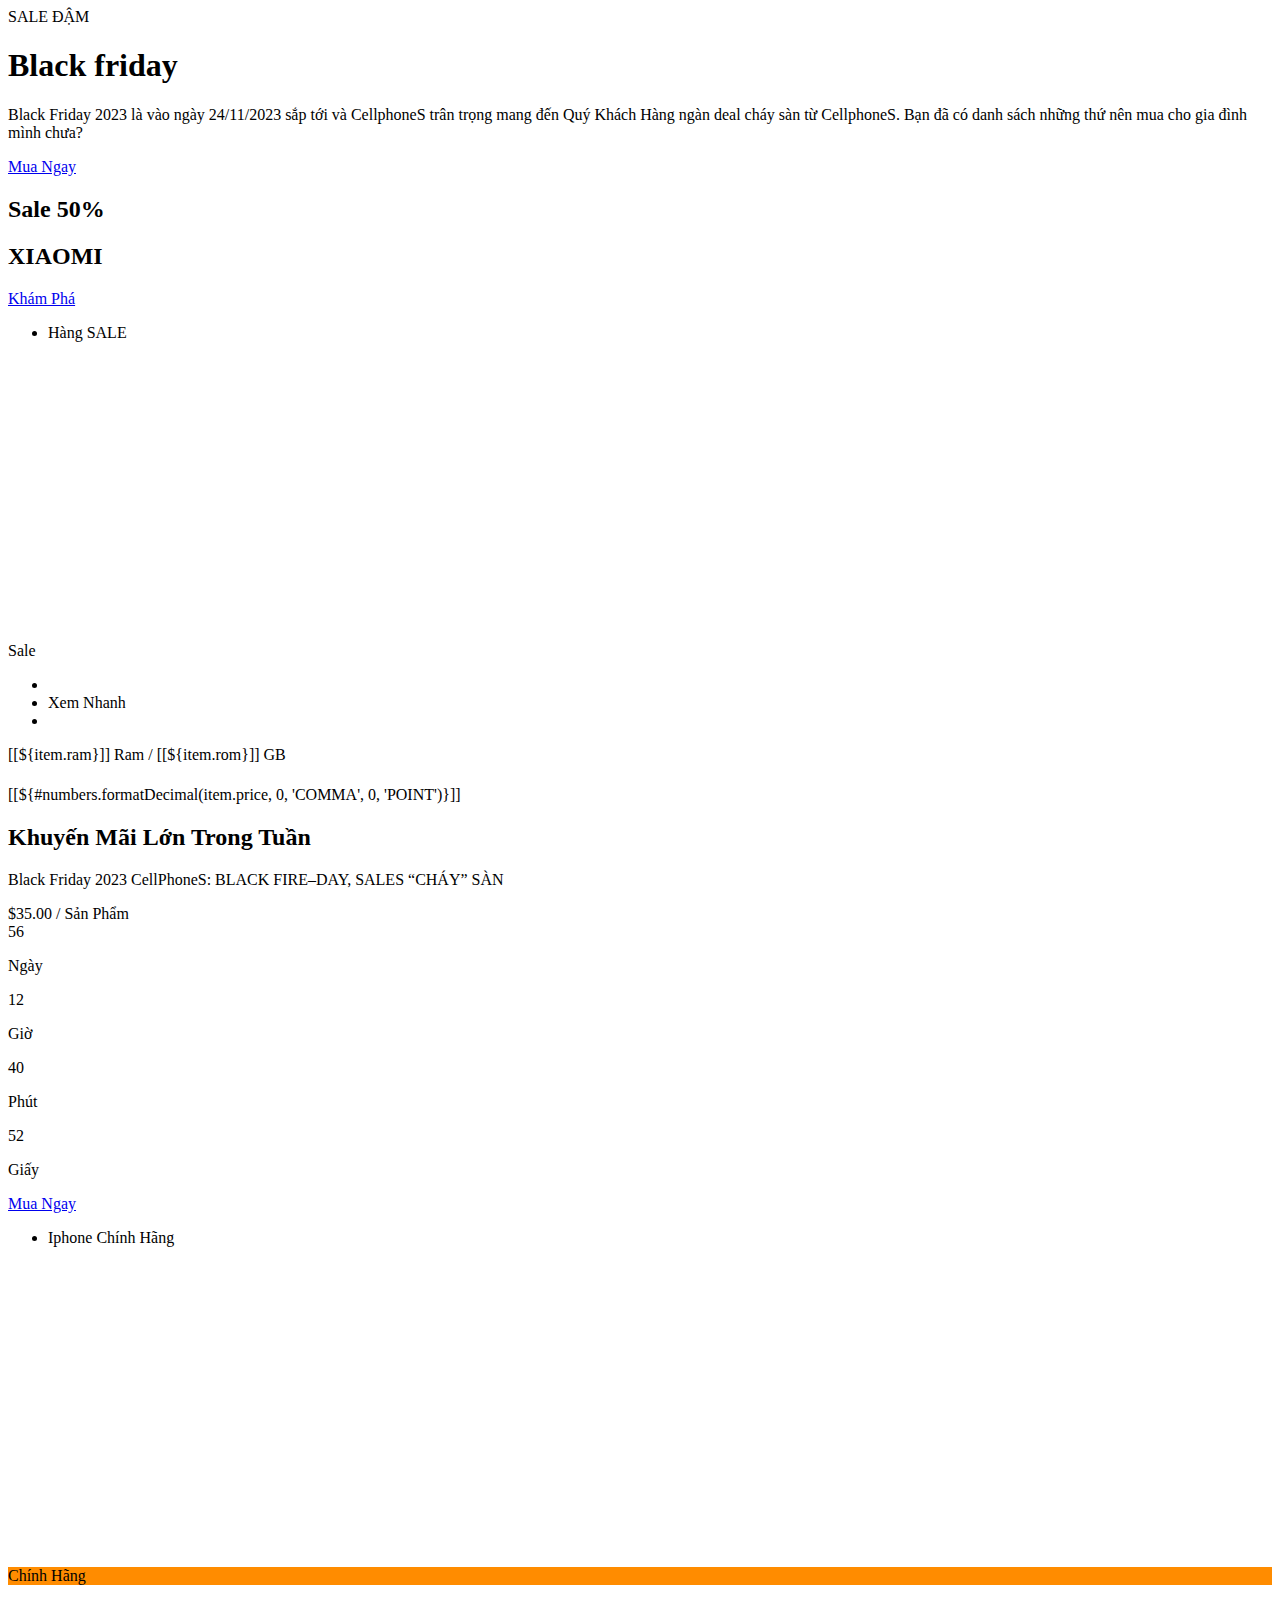
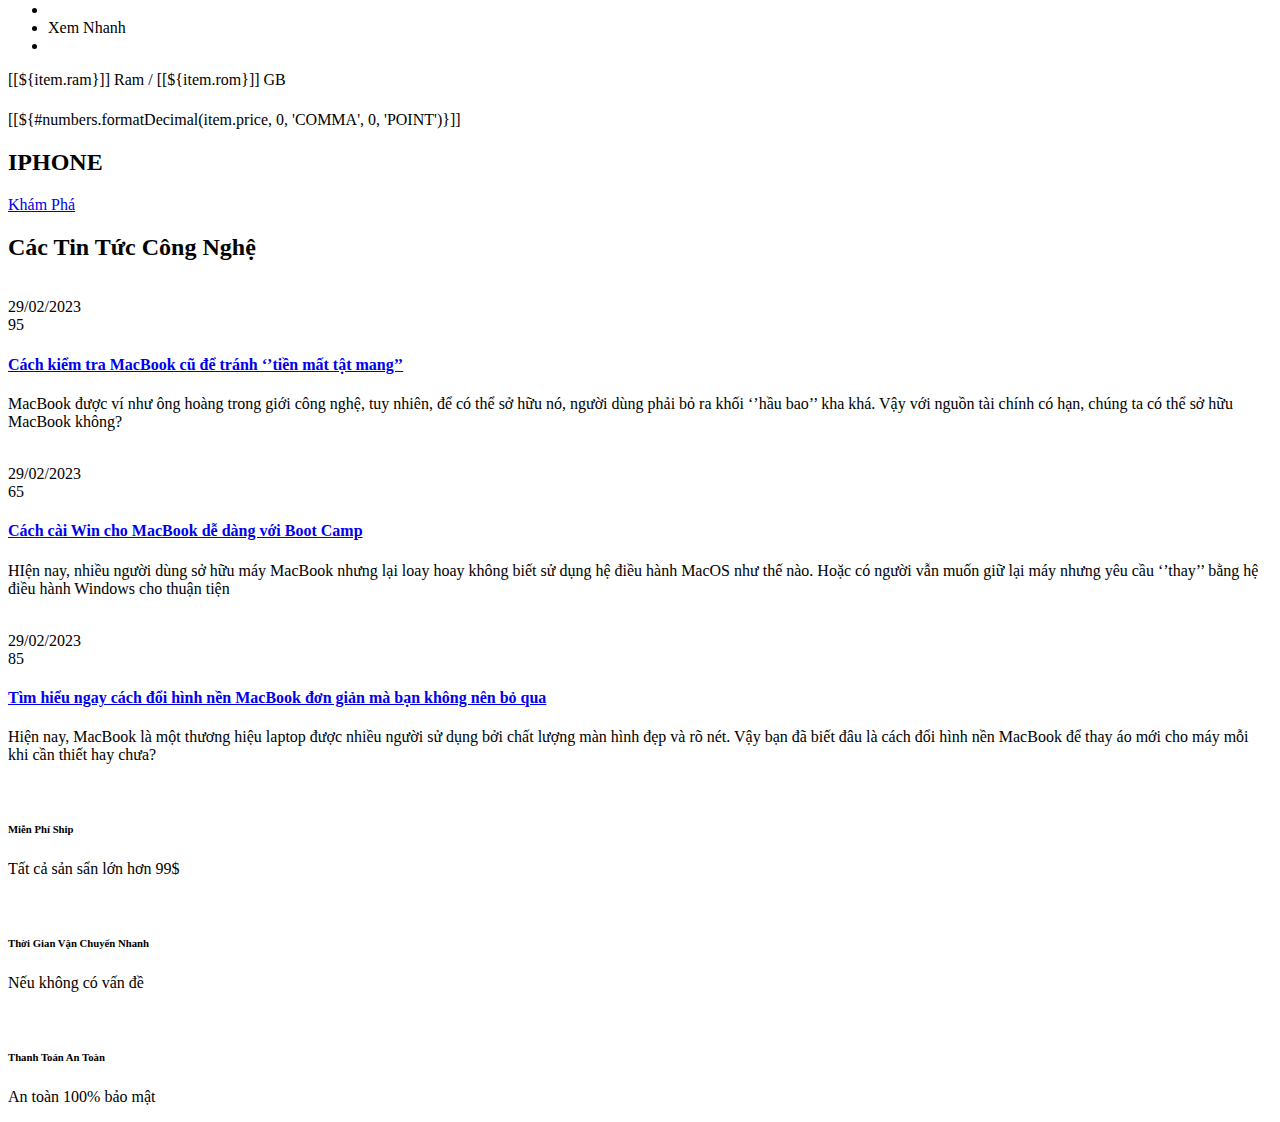
<file: src/main/resources/templates/pages/index.html>
<!DOCTYPE html>
<html xmlns:th="http://www.thymeleaf.org" th:replace="~{/layout/layout::dynamic(~{::title},~{::body})}">
<head>
<meta charset="UTF-8">
<title>Trang Chủ</title>
</head>
<body>
		 <!-- Hero Section Begin -->
    <section class="hero-section" style="margin-bottom: 20px">
        <div class="hero-items owl-carousel">
            <div class="single-hero-items set-bg" data-setbg="/assets/img/hero-1.jpg">
                <div class="container">
                    <div class="row">
                        <div class="col-lg-5">
                            <span>SALE ĐẬM</span>
                            <h1>Black friday</h1>
                            <p>Black Friday 2023 là vào ngày 24/11/2023 sắp tới và CellphoneS trân trọng mang đến Quý Khách Hàng ngàn deal cháy sàn từ CellphoneS. Bạn đã có danh sách những thứ nên mua cho gia đình mình chưa?</p>
                            <a href="#" class="primary-btn">Mua Ngay</a>
                        </div>
                    </div>
                    <div class="off-card">
                        <h2>Sale <span>50%</span></h2>
                    </div>
                </div>
            </div>

            <div class="single-hero-items set-bg" data-setbg="/assets/img/banner4.jpg">
                
            </div>
        </div>
    </section>
    <!-- Hero Section End -->

    <!-- Women Banner Section Begin -->
    <section class="women-banner spad">
        <div class="container-fluid">
            <div class="row">
                <div class="col-lg-3">
                    <div class="product-large set-bg" data-setbg="/assets/img/products/women-large.jpg">
                        <h2>XIAOMI</h2>
                        <a href="#">Khám Phá</a>
                    </div>
                </div>
                <div class="col-lg-8 offset-lg-1">
                    <div class="filter-control">
                        <ul>
                            <li class="active">Hàng SALE</li>

                        </ul>
                    </div>
                    <div class="product-slider owl-carousel">
                        <div class="product-item" th:each="item : ${listTop10}">
                            <div class="pi-pic" >
                                <img th:src="@{/assets/img/products/__${item.imgproduct}__}" style="height: 280px" alt="">
                                <div class="sale">Sale</div>
                                <ul>
                                    <li class="w-icon active"><a th:attr="ng-click=@{|cart.add(${item.id})|}"><i class="icon_bag_alt"></i></a></li>
                                    <li class="quick-view"><a  th:href="@{/store/detail/__${item.id}__}">Xem Nhanh</a></li>
                                    <li class="w-icon"><a href="#"><i class="fa fa-random"></i></a></li>
                                </ul>
                            </div>
                            <div class="pi-text">
                                <div class="catagory-name">[[${item.ram}]] Ram / [[${item.rom}]] GB</div>
                                <a  th:href="@{/store/detail/__${item.id}__}">
                                    <h5 th:text="${item.title}"></h5>
                                </a>
                                <div class="product-price" style="width: 100%">
                                    [[${#numbers.formatDecimal(item.price, 0, 'COMMA', 0, 'POINT')}]]
                                    <span th:text="${#numbers.formatDecimal(item.discount, 0, 'COMMA', 0, 'POINT')}"></span>
                                </div>
                            </div>
                        </div>
                    </div>
                </div>
            </div>
        </div>
    </section>
    <!-- Women Banner Section End -->

    <!-- Deal Of The Week Section Begin-->
    <section class="deal-of-week set-bg spad" data-setbg="/assets/img/time-bg.jpg">
        <div class="container">
            <div class="col-lg-6 text-center">
                <div class="section-title">
                    <h2>Khuyến Mãi Lớn Trong Tuần</h2>
                    <p>Black Friday 2023 CellPhoneS: BLACK FIRE–DAY, SALES “CHÁY” SÀN </p>
                    <div class="product-price">
                        $35.00
                        <span>/ Sản Phẩm</span>
                    </div>
                </div>
                <div class="countdown-timer" id="countdown">
                    <div class="cd-item">
                        <span>56</span>
                        <p>Ngày</p>
                    </div>
                    <div class="cd-item">
                        <span>12</span>
                        <p>Giờ</p>
                    </div>
                    <div class="cd-item">
                        <span>40</span>
                        <p>Phút</p>
                    </div>
                    <div class="cd-item">
                        <span>52</span>
                        <p>Giấy</p>
                    </div>
                </div>
                <a href="#" class="primary-btn">Mua Ngay</a>
            </div>
        </div>
    </section>
    <!-- Deal Of The Week Section End -->

    <!-- Man Banner Section Begin -->
    <section class="man-banner spad">
        <div class="container-fluid">
            <div class="row">
                <div class="col-lg-8">
                    <div class="filter-control">
                        <ul>
                            <li class="active">Iphone Chính Hãng</li>

                        </ul>
                    </div>
                    <div class="product-slider owl-carousel">
                        <div class="product-item" th:each="item : ${listCategory}">
                            <div class="pi-pic">
                                <img th:src="@{/assets/img/products/__${item.imgproduct}__}" th:alt="${item.title}"  style="height: 300px">

                                <div class="sale" style="background-color: darkorange">Chính Hãng</div>
                                <ul>
                                    <li class="w-icon active"><a th:attr="ng-click=@{|cart.add(${item.id})|}"><i class="icon_bag_alt"></i></a></li>
                                    <li class="quick-view"><a  th:href="@{/store/detail/__${item.id}__}">Xem Nhanh</a></li>
                                    <li class="w-icon"><a href="#"><i class="fa fa-random"></i></a></li>
                                </ul>
                            </div>
                            <div class="pi-text">
                                <div class="catagory-name">[[${item.ram}]] Ram / [[${item.rom}]] GB</div>
                                <a  th:href="@{/store/detail/__${item.id}__}">
                                    <h5 th:text="${item.title}"></h5>
                                </a>
                                <div class="product-price" style="width: 100%">
                                    [[${#numbers.formatDecimal(item.price, 0, 'COMMA', 0, 'POINT')}]]
                                    <span th:text="${#numbers.formatDecimal(item.discount, 0, 'COMMA', 0, 'POINT')}"></span>
                                </div>
                            </div>
                        </div>



                    </div>
                </div>
                <div class="col-lg-3 offset-lg-1">
                    <div class="product-large set-bg m-large" data-setbg="/assets/img/select-product-2.jpg">
                        <h2>IPHONE</h2>
                        <a href="#">Khám Phá</a>
                    </div>
                </div>
            </div>
        </div>
    </section>
    <!-- Man Banner Section End -->



    <!-- Latest Blog Section Begin -->
    <section class="latest-blog spad">
        <div class="container">
            <div class="row">
                <div class="col-lg-12">
                    <div class="section-title">
                        <h2>Các Tin Tức Công Nghệ</h2>
                    </div>
                </div>
            </div>
            <div class="row">
                <div class="col-lg-4 col-md-6">
                    <div class="single-latest-blog">
                        <img th:src="@{/assets/img/latest-1.jpg}" alt="">
                        <div class="latest-text">
                            <div class="tag-list">
                                <div class="tag-item">
                                    <i class="fa fa-calendar-o"></i>
                                    29/02/2023
                                </div>
                                <div class="tag-item">
                                    <i class="fa fa-comment-o"></i>
                                    95
                                </div>
                            </div>
                            <a href="#">
                                <h4>Cách kiểm tra MacBook cũ để tránh ‘’tiền mất tật mang’’</h4>
                            </a>
                            <p>MacBook được ví như ông hoàng trong giới công nghệ, tuy nhiên, để có thể sở hữu nó, người dùng phải bỏ ra khối ‘’hầu bao’’ kha khá. Vậy với nguồn tài chính có hạn, chúng ta có thể sở hữu MacBook không? </p>
                        </div>
                    </div>
                </div>
                <div class="col-lg-4 col-md-6">
                    <div class="single-latest-blog">
                        <img th:src="@{/assets/img/latest-2.jpg}" alt="">
                        <div class="latest-text">
                            <div class="tag-list">
                                <div class="tag-item">
                                    <i class="fa fa-calendar-o"></i>
                                    29/02/2023
                                </div>
                                <div class="tag-item">
                                    <i class="fa fa-comment-o"></i>
                                    65
                                </div>
                            </div>
                            <a href="#">
                                <h4>Cách cài Win cho MacBook dễ dàng với Boot Camp</h4>
                            </a>
                            <p>HIện nay, nhiều người dùng sở hữu máy MacBook nhưng lại loay hoay không biết sử dụng hệ điều hành MacOS như thế nào. Hoặc có người vẫn muốn giữ lại máy nhưng yêu cầu ‘’thay’’ bằng hệ điều hành Windows cho thuận tiện </p>
                        </div>
                    </div>
                </div>
                <div class="col-lg-4 col-md-6">
                    <div class="single-latest-blog">
                        <img th:src="@{/assets/img/latest-3.jpg}" alt="">
                        <div class="latest-text">
                            <div class="tag-list">
                                <div class="tag-item">
                                    <i class="fa fa-calendar-o"></i>
                                    29/02/2023
                                </div>
                                <div class="tag-item">
                                    <i class="fa fa-comment-o"></i>
                                    85
                                </div>
                            </div>
                            <a href="#">
                                <h4>Tìm hiểu ngay cách đổi hình nền MacBook đơn giản mà bạn không nên bỏ qua</h4>
                            </a>
                            <p>Hiện nay, MacBook là một thương hiệu laptop được nhiều người sử dụng bởi chất lượng màn hình đẹp và rõ nét. Vậy bạn đã biết đâu là cách đổi hình nền MacBook để thay áo mới cho máy mỗi khi cần thiết hay chưa? </p>
                        </div>
                    </div>
                </div>
            </div>
            <div class="benefit-items">
                <div class="row">
                    <div class="col-lg-4">
                        <div class="single-benefit">
                            <div class="sb-icon">
                                <img th:src="@{/assets/img/icon-1.png}" alt="">
                            </div>
                            <div class="sb-text">
                                <h6>Miễn Phí Ship</h6>
                                <p>Tất cả sản sẩn lớn hơn 99$</p>
                            </div>
                        </div>
                    </div>
                    <div class="col-lg-4">
                        <div class="single-benefit">
                            <div class="sb-icon">
                                <img th:src="@{/assets/img/icon-2.png}" alt="">
                            </div>
                            <div class="sb-text">
                                <h6>Thời Gian Vận Chuyển Nhanh</h6>
                                <p>Nếu không có vấn đề</p>
                            </div>
                        </div>
                    </div>
                    <div class="col-lg-4">
                        <div class="single-benefit">
                            <div class="sb-icon">
                                <img th:src="@{/assets/img/icon-1.png}" alt="">
                            </div>
                            <div class="sb-text">
                                <h6>Thanh Toán An Toàn</h6>
                                <p>An toàn 100% bảo mật</p>
                            </div>
                        </div>
                    </div>
                </div>
            </div>
        </div>
    </section>
    <!-- Latest Blog Section End -->
		
</body>
</html>
</file>
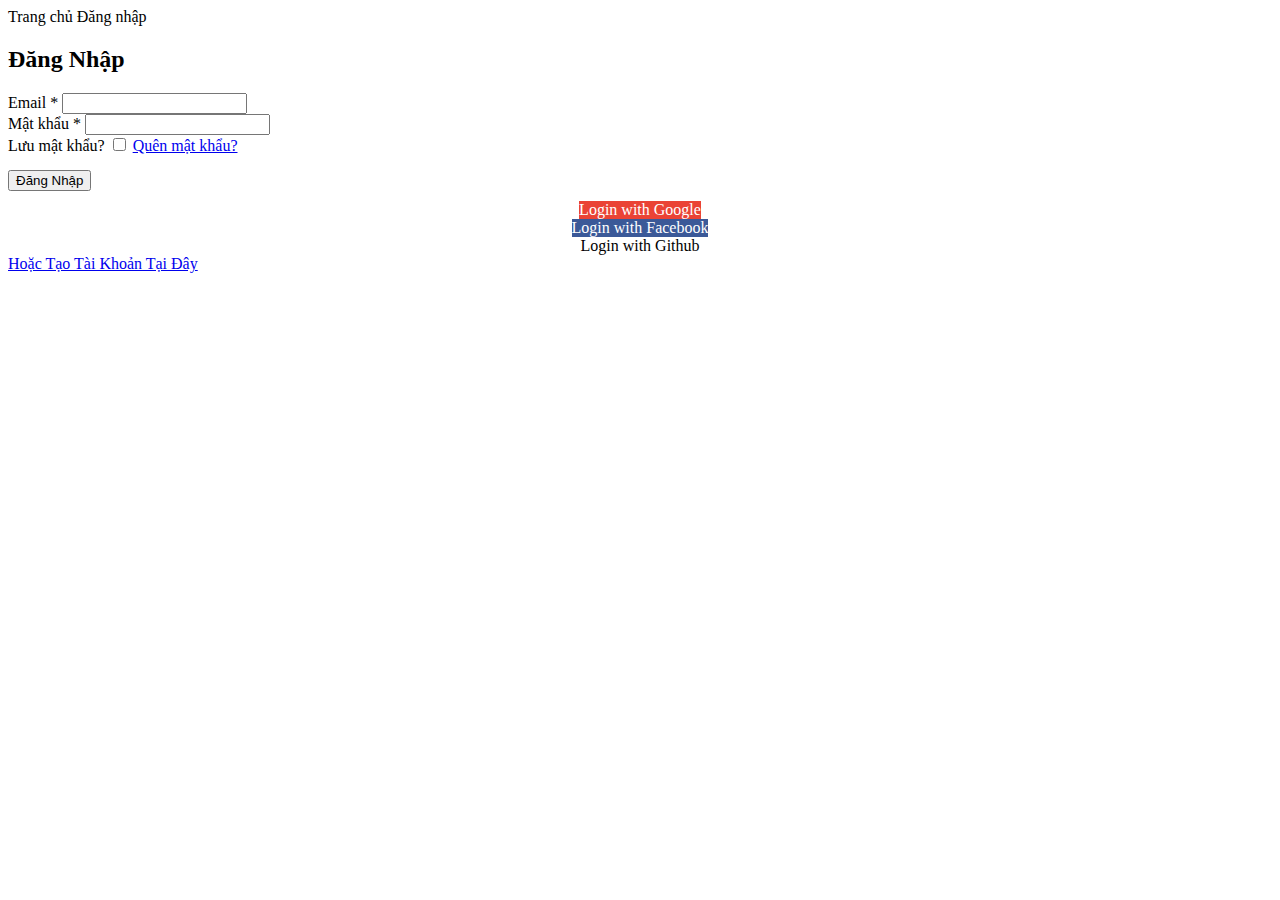
<file: src/main/resources/templates/auth/login.html>
<!DOCTYPE html>
<html lang="en" xmlns:th="http://www.thymeleaf.org" th:replace="~{/layout/layout::dynamic(~{::title},~{::body})}">
<head>
    <meta charset="UTF-8">
    <title>Đăng Nhập</title>
</head>
<body>
<div class="breacrumb-section">
    <div class="container">
        <div class="row">
            <div class="col-lg-12">
                <div class="breadcrumb-text">
                    <a th:href="@{/index}"><i class="fa fa-home"></i> Trang chủ</a>
                    <span>Đăng nhập</span>
                </div>
            </div>
        </div>
    </div>
</div>
<!-- Breadcrumb Form Section Begin -->

<!-- Register Section Begin -->
<div class="register-login-section spad">
    <div class="container">
        <div class="row">
            <div class="col-lg-6 offset-lg-3">
                <div class="login-form">
                    <h2>Đăng Nhập</h2>
                    <form th:action="@{/auth/login}" method="post">
                        <div class="group-input">
                            <label >Email *</label>
                            <input type="email" id="email" name="username">
                        </div>
                        <div class="group-input">
                            <label >Mật khẩu *</label>
                            <input type="password" id="password" name="password">
                        </div>
                        <div class="group-input gi-check">
                            <div class="gi-more">
                                <label for="save-pass">
                                    Lưu mật khẩu?
                                    <input type="checkbox" id="save-pass" name="remember" value="true">
                                    <span class="checkmark"></span>
                                </label>
                                <a href="#" class="forget-pass">Quên mật khẩu?</a>
                            </div>
                        </div>
                        <p style="color: red; font-size: 15px" th:text="${message}"></p>
                        <button type="submit" class="site-btn login-btn">Đăng Nhập</button>
                    </form>

                    <div class="container social-login" style="display: flex; margin-top: 10px; justify-content: center; flex-direction: column; align-items: center"  >
                            <a th:href="@{/oauth2/authorization/google}" style="background-color: #EA4335; color: white; " class="btn"><i class='bx bxl-google'></i>Login with Google</a>
                             <a th:href="@{/oauth2/authorization/facebook}" style="background-color:#3B5998 ; color: white" class="btn"><i class='bx bxl-facebook-circle' ></i>Login with Facebook</a>
                            <a th:href="@{/oauth2/authorization/github}" class="btn"><i class='bx bxl-github'></i>Login with Github</a>
                    </div>
                    <div class="switch-login">
                        <a href="/register" class="or-login">Hoặc Tạo Tài Khoản Tại Đây</a>
                    </div>
                </div>
            </div>
        </div>
    </div>
</div>
</body>
</html>
</file>
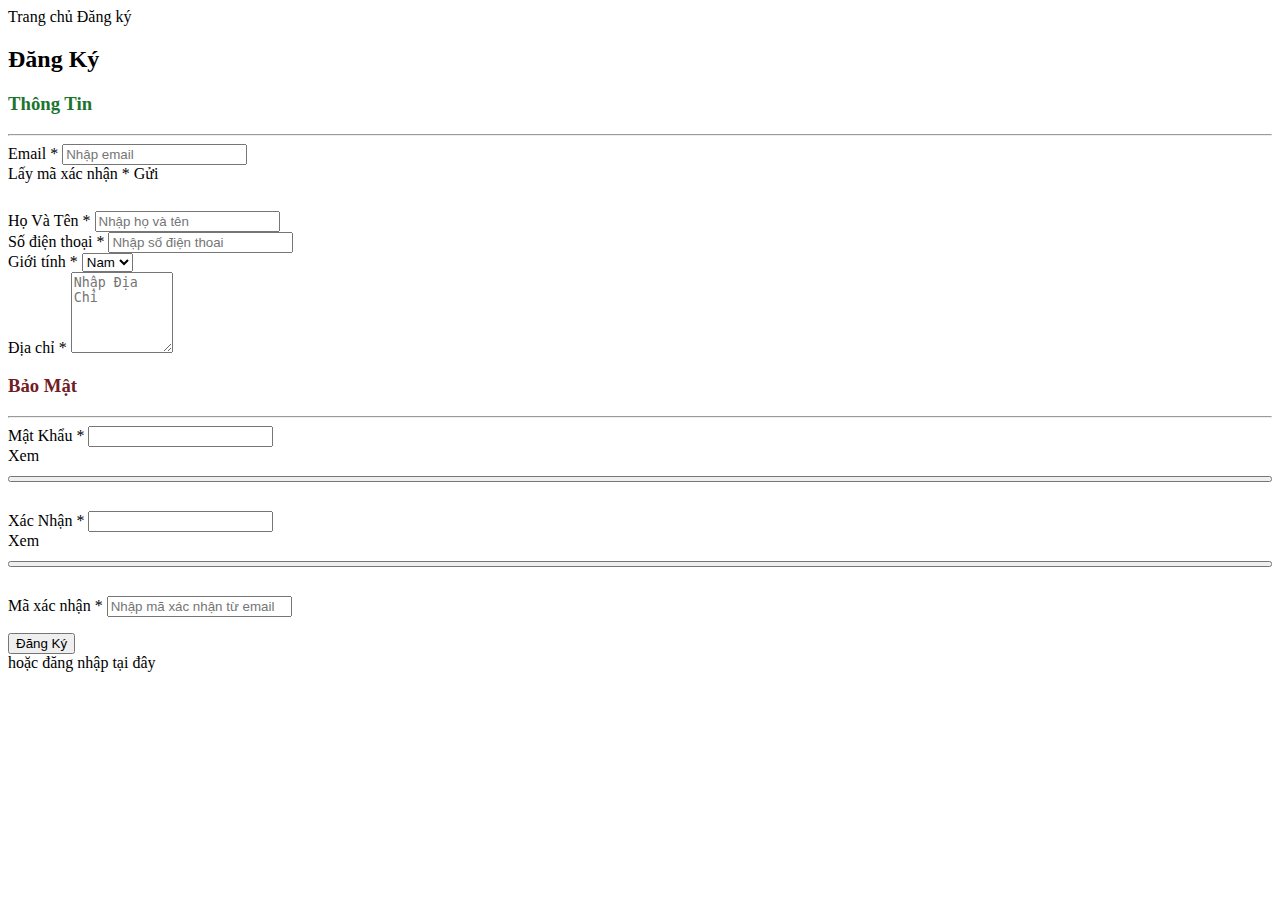
<file: src/main/resources/templates/auth/Register.html>
<!DOCTYPE html>
<html lang="en" xmlns:th="http://www.thymeleaf.org" th:replace="~{/layout/layout::dynamic(~{::title},~{::body})}">
<head>
    <meta charset="UTF-8">
    <title>Đăng Ký</title>
</head>
<body>
<!-- Breadcrumb Section Begin -->
<div class="breacrumb-section">
    <div class="container">
        <div class="row">
            <div class="col-lg-12">
                <div class="breadcrumb-text">
                    <a th:href="@{/index}"><i class="fa fa-home"></i> Trang chủ</a> <span>Đăng
							ký</span>
                </div>
            </div>
        </div>
    </div>
</div>
<!-- Breadcrumb Form Section Begin -->

<!-- Register Section Begin -->
<div class="register-login-section spad">
    <div class="container">
        <div class="row">
            <div class="col-lg-8 offset-lg-3" style="margin: 0 auto;">
                <div class="register-form">
                    <h2>Đăng Ký</h2>
                    <form th:action="@{/auth/register}" th:object="${account}" method="post">
                        <h3 style="color: #1c7430">Thông Tin</h3> <hr>
                        <div class="row" style="margin-bottom: 10px">
                            <div class="col-md-8">
                                <label>Email *</label>
                                <input type="text" th:field="*{email}" onblur="check()"
                                       id="email" class="form-control" placeholder="Nhập email"/>
                            </div>
                            <div class="col-md-4">
                                <label>Lấy mã xác nhận *</label> <a
                                    class="btn btn-light disabled " id="sendButton" style="width: 100%">Gửi</a>
                            </div>
                            <span th:errors="*{email}" style="color:red ;margin-left:12px"></span>
                        </div>

                        <div class="form-group">
                            <label>Họ Và Tên *</label>
                            <input type="text" th:field="*{fullname}" class="form-control"
                                        placeholder="Nhập họ và tên"/>
                            <span th:errors="*{fullname}" style="color:red"> </span>
                        </div>
                        <div class="form-group">
                            <label>Số điện thoại *</label>
                            <input type="text" th:field="*{phoneNumbers}" class="form-control"
                                   placeholder="Nhập số điện thoai"/>
                            <span th:errors="*{phoneNumbers}" style="color:red"> </span>
                        </div>

                        <div class="form-group">
                            <label >Giới tính *</label>
                            <select  th:field="*{gender}" class="form-control">
                                <option th:value="true">Nam</option>
                                <option th:value="false">Nữ</option>
                            </select>
                        </div>
                        <div class="form-group">
                            <label>Địa chỉ *</label>
                            <textarea cols="10" rows="5" th:field="*{address}" class="form-control"
                                      placeholder="Nhập Địa Chỉ"></textarea>
                            <span th:errors="*{address}" style="color:red"> </span>
                        </div>
                        <h3 style="color: #721c24">Bảo Mật</h3> <hr>
                        <div class="row" style="margin-bottom: 10px">
                            <div class="col-md-10">
                                <label>Mật Khẩu *</label>
                                <input type="password" th:field="*{password}" th:value="${password}"
                                            id="password" class="form-control"/>
                            </div>
                            <div class="col-md-2">
                                <label> Xem</label>
                                <button type="button"
                                        class="btn btn-light " id="show1" onclick="showPassword()" style="width: 100%">
                                    <i class='bx bx-show'></i></button>
                            </div>
                            <span th:errors="*{password}" style="color:red ;margin-left:20px"><span>
                        </div>
                        <div class="row" style="margin-bottom: 10px">
                            <div class="col-md-10">
                                <label>Xác Nhận *</label>
                                <input type="password"
                                            id="confirm" name="confirm" class="form-control"/>
                            </div>
                            <div class="col-md-2">
                                <label> Xem</label>
                                <button type="button"
                                        class="btn btn-light " id="show2" onclick="showConfirm()" style="width: 100%">
                                    <i class='bx bx-show'></i>
                                </button>
                            </div>
                            <span style="color:red ; margin-left: 20px" th:text="${cofirmError }"></span>
                        </div>
                        <div class="form-group">
                            <label >Mã xác nhận *</label>
                            <input type="text"  class="form-control" name="keyemail"
                                        placeholder="Nhập mã xác nhận từ email"/>

                            <span style="color:red ;" th:text="${keyError }"></span>
                        </div>
                        <p style="color: red; font-weight: bold" th:text="${message}"></p>
                        <button type="submit" class="site-btn register-btn">Đăng
                            Ký
                        </button>
                    </form>
                    <div class="switch-login">
                        <a th:href="@{/auth/login/form}" class="or-login">hoặc đăng nhập tại đây</a>
                    </div>
                </div>
            </div>
        </div>
    </div>
</div>
<!-- Register Form Section End -->
<script>
    function check() {
        let emailInput = document.getElementById("email");
        let sendButton = document.getElementById("sendButton");
        if (emailInput.value.trim() !== "") {
            sendButton.classList.remove("disabled");
        } else {
            sendButton.classList.add("disabled");
        }
    }

    function showPassword() {
        let passwordField = document.getElementById("password");
        let showPasswordButton = document.getElementById("show1");
        if (passwordField.type === "password") {
            passwordField.type = "text";
            showPasswordButton.innerHTML = "<i class='bx bx-low-vision'></i>";
        } else {
            passwordField.type = "password";
            showPasswordButton.innerHTML = "<i class='bx bx-show-alt'></i>";
        }
    }

    function showConfirm() {
        let passwordField = document.getElementById("confirm");
        let showPasswordButton = document.getElementById("show2");
        if (passwordField.type === "password") {
            passwordField.type = "text";
            showPasswordButton.innerHTML = "<i class='bx bx-low-vision'></i>";
        } else {
            passwordField.type = "password";
            showPasswordButton.innerHTML = "<i class='bx bx-show-alt'></i>";
        }
    }


</script>
<script src="https://code.jquery.com/jquery-3.6.0.min.js"></script>
<script>
    $("#sendButton").click(function (event) {
        event.preventDefault();
        let email = $("#email").val();
        $.ajax({
            url: "/auth/register/mail?codemail=" + email,
            type: 'GET',
            success: function (data) {
                alert(data);
            },
            error: function (xhr, status, error) {
                console.log(error)
            }
        });
    });
</script>

</body>
</html>
</file>
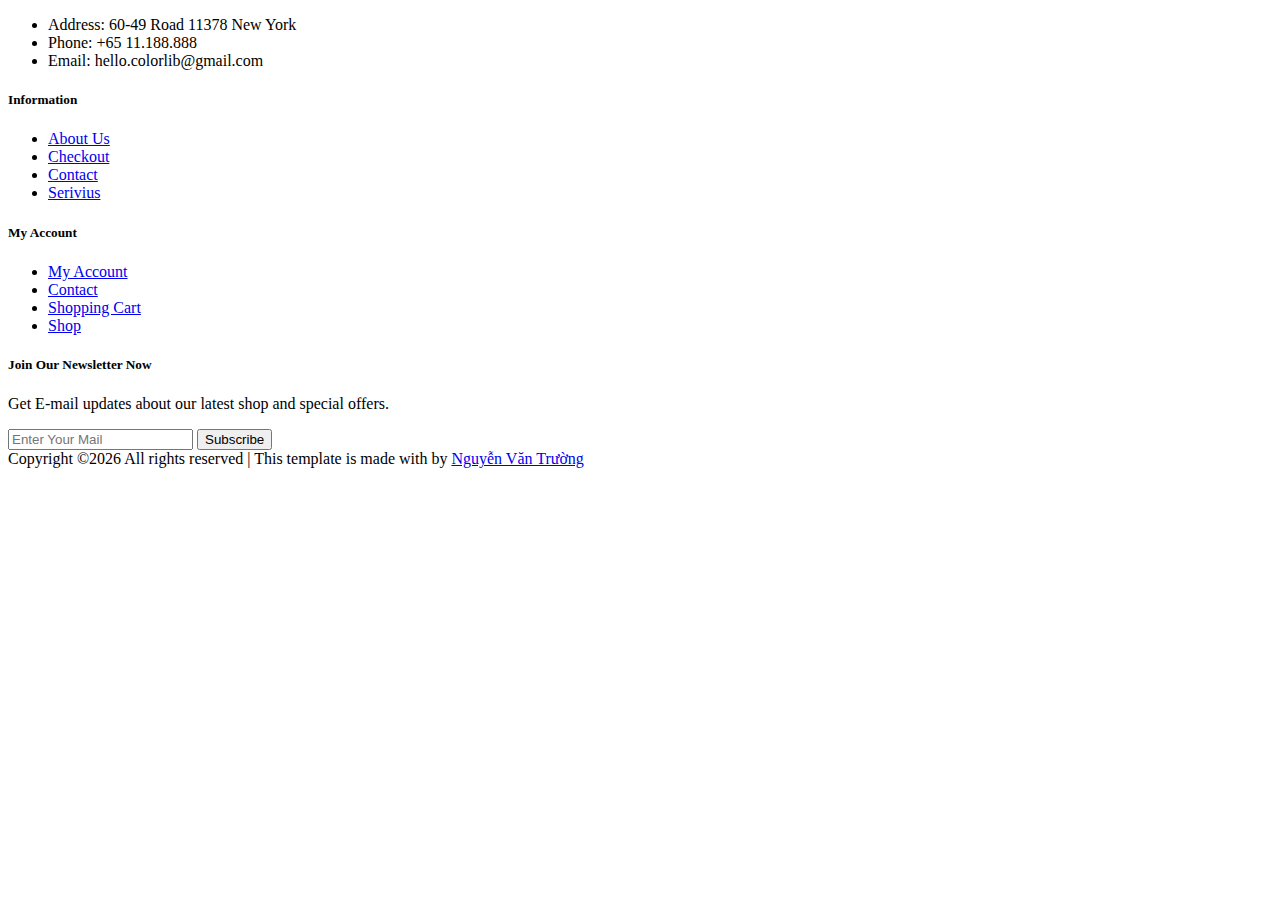
<file: src/main/resources/templates/layout/footer.html>
<!DOCTYPE html>
<html xmlns:th="http://www.thymeleaf.org">
<head>
<meta charset="UTF-8">
<title>Insert title here</title>
</head>
<body>
    <!-- Footer Section Begin --> 
    <footer class="footer-section">
        <div class="container">
            <div class="row">
                <div class="col-lg-3">
                    <div class="footer-left">
                        <ul>
                            <li>Address: 60-49 Road 11378 New York</li>
                            <li>Phone: +65 11.188.888</li>
                            <li>Email: hello.colorlib@gmail.com</li>
                        </ul>
                        <div class="footer-social">
                            <a href="#"><i class="fa fa-facebook"></i></a>
                            <a href="#"><i class="fa fa-instagram"></i></a>
                            <a href="#"><i class="fa fa-twitter"></i></a>
                            <a href="#"><i class="fa fa-pinterest"></i></a>
                        </div>
                    </div>
                </div>
                <div class="col-lg-2 offset-lg-1">
                    <div class="footer-widget">
                        <h5>Information</h5>
                        <ul>
                            <li><a href="#">About Us</a></li>
                            <li><a href="#">Checkout</a></li>
                            <li><a href="#">Contact</a></li>
                            <li><a href="#">Serivius</a></li>
                        </ul>
                    </div>
                </div>
                <div class="col-lg-2">
                    <div class="footer-widget">
                        <h5>My Account</h5>
                        <ul>
                            <li><a href="#">My Account</a></li>
                            <li><a href="#">Contact</a></li>
                            <li><a href="#">Shopping Cart</a></li>
                            <li><a href="#">Shop</a></li>
                        </ul>
                    </div>
                </div>
                <div class="col-lg-4">
                    <div class="newslatter-item">
                        <h5>Join Our Newsletter Now</h5>
                        <p>Get E-mail updates about our latest shop and special offers.</p>
                        <form action="#" class="subscribe-form">
                            <input type="text" placeholder="Enter Your Mail">
                            <button type="button">Subscribe</button>
                        </form>
                    </div>
                </div>
            </div>
        </div>
        <div class="copyright-reserved">
            <div class="container">
                <div class="row">
                    <div class="col-lg-12">
                        <div class="copyright-text">
                            <!-- Link back to Colorlib can't be removed. Template is licensed under CC BY 3.0. -->
Copyright &copy;<script>document.write(new Date().getFullYear());</script> All rights reserved | This template is made with <i class="fa fa-heart-o" aria-hidden="true"></i> by <a href="https://www.facebook.com/profile.php?id=100065380270425" target="_blank">Nguyễn Văn Trường</a>
<!-- Link back to Colorlib can't be removed. Template is licensed under CC BY 3.0. -->
                        </div>
                        <div class="payment-pic">
                            <img th:src="@{/assets/img/payment-method.png}" alt="">
                        </div>
                    </div>
                </div>
            </div>
        </div>
    </footer>
    <!-- Footer Section End -->
</body>
</html>
</file>
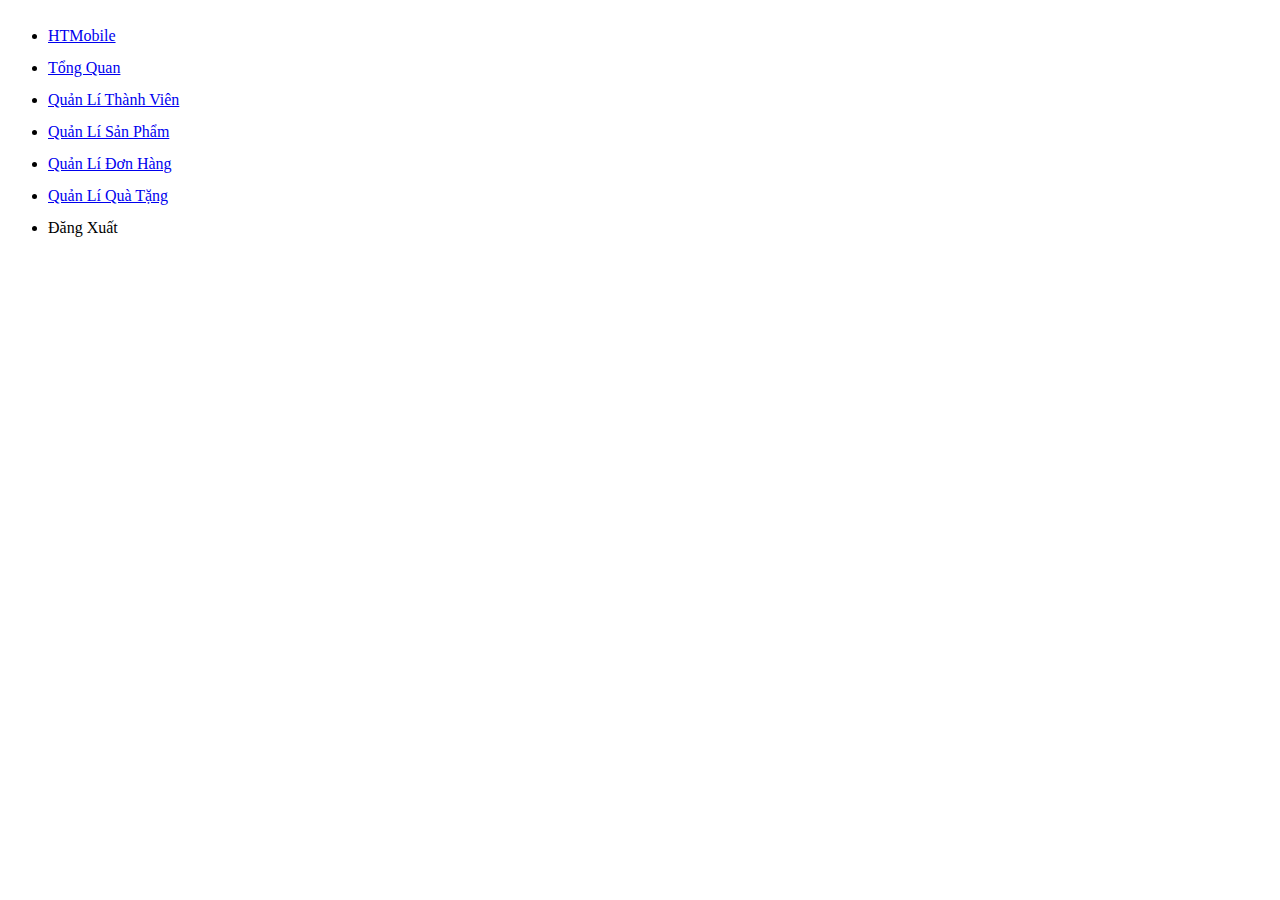
<file: src/main/resources/templates/layout/navbar.html>
<!DOCTYPE html>
<html lang="en" xmlns:th="http://www.thymeleaf.org">
<head>
    <meta charset="UTF-8">
    <title>Title</title>
</head>
<body>
<div class="navigation" th:fragment="navbar">
    <ul>
        <li>
            <a href="#">
                        <span class="icon">
                           <i style=" font-size: 1.75rem;" class='bx bx-devices'></i>
                        </span>
                <span class="title">HTMobile</span>
            </a>
        </li>

        <li>
            <a href="#" class="active">
                        <span class="icon">
                           <i style=" font-size: 1.75rem;" class='bx bxs-objects-vertical-bottom'></i>
                        </span>
                <span class="title">Tổng Quan</span>
            </a>
        </li>

        <li>
            <a href="./m.html">
                        <span class="icon">
                           <i style=" font-size: 1.75rem;"  class='bx bxl-microsoft-teams'></i>
                        </span>
                <span class="title">Quản Lí Thành Viên</span>
            </a>
        </li>
        <li>
            <a href="#">
                        <span class="icon">
                            <i style=" font-size: 1.75rem;" class='bx bxs-data'></i>
                        </span>
                <span class="title">Quản Lí Sản Phẩm</span>
            </a>
        </li>
        <li>
            <a href="./m.html">
                        <span class="icon">
                            <i style=" font-size: 1.75rem;" class='bx bx-calendar-check'></i>
                        </span>
                <span class="title">Quản Lí Đơn Hàng</span>
            </a>
        </li>
        <li>
            <a href="#">
                        <span class="icon">
                            <i style=" font-size: 1.75rem;" class='bx bxs-gift'></i>
                        </span>
                <span class="title">Quản Lí Quà Tặng</span>
            </a>
        </li>

        <li>
            <a th:href="@{/auth/logoff}">
                        <span class="icon">
                            <i style=" font-size: 1.75rem;" class='bx bx-power-off'></i>
                        </span>
                <span class="title">Đăng Xuất</span>
            </a>
        </li>
    </ul>
</div>
</body>
</html>
</file>
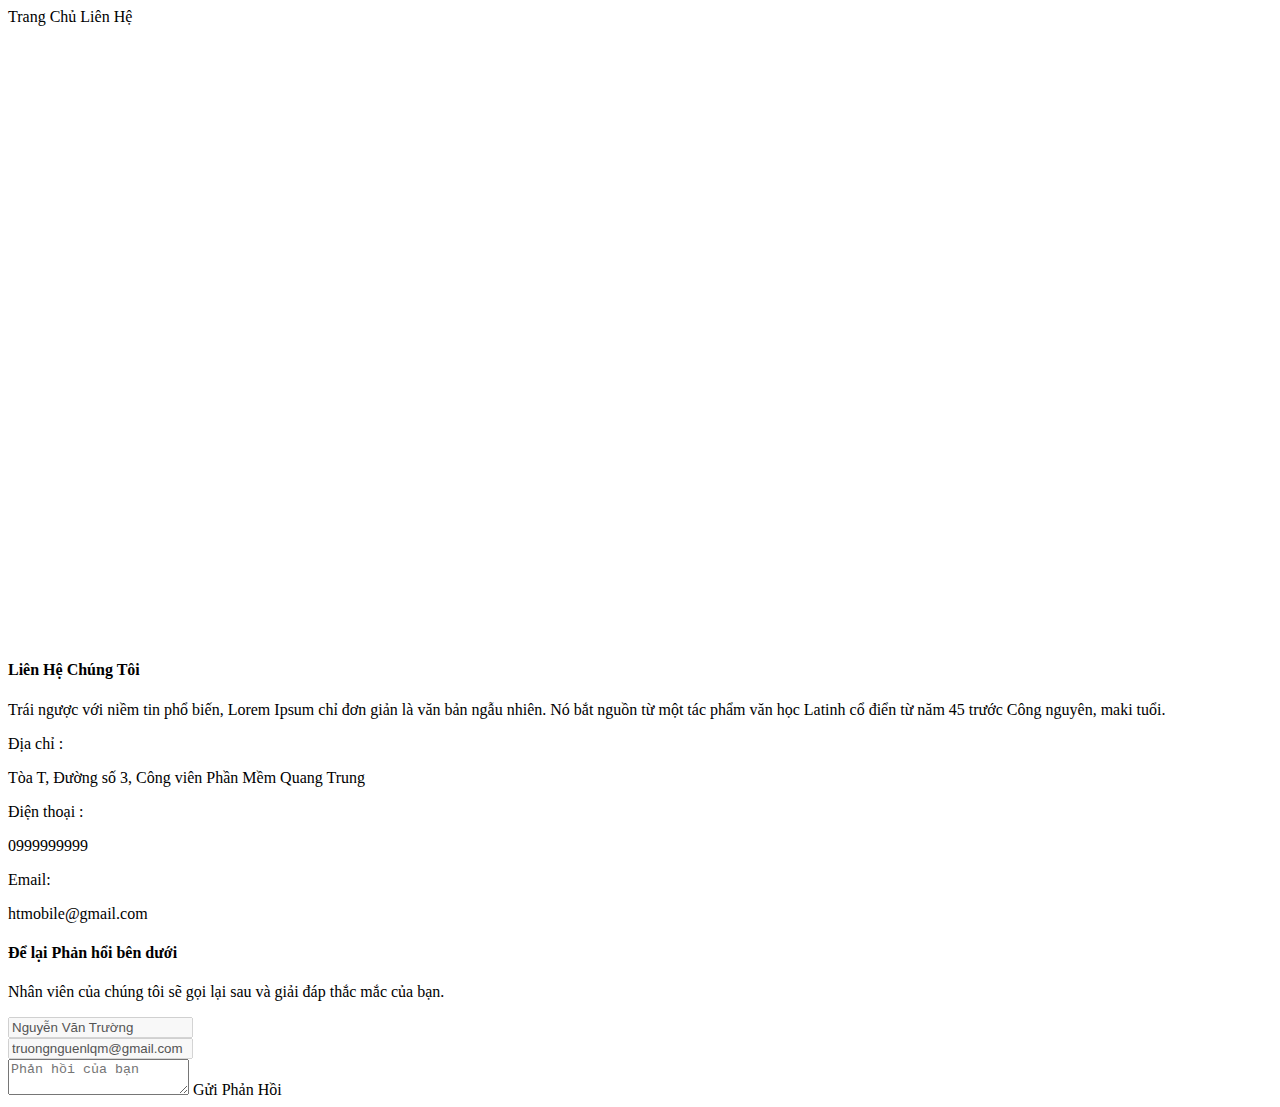
<file: src/main/resources/templates/pages/Contact.html>
<!DOCTYPE html>
<html lang="en" xmlns:th="http://www.thymeleaf.org" th:replace="~{/layout/layout::dynamic(~{::title},~{::body})}">
<head>
    <meta charset="UTF-8">
    <title>Liên Hệ</title>
</head>
<body>
<div class="breacrumb-section">
    <div class="container">
        <div class="row">
            <div class="col-lg-12">
                <div class="breadcrumb-text">
                    <a th:href="@{/index}"><i class="fa fa-home"></i> Trang Chủ</a> <span>Liên
							Hệ</span>
                </div>
            </div>
        </div>
    </div>
</div>
<!-- Breadcrumb Section Begin -->

<!-- Map Section Begin -->
<div class="map spad">
    <div class="container">
        <div class="map-inner">
            <iframe
                    src="https://www.google.com/maps/embed?pb=!1m18!1m12!1m3!1d48158.305462977965!2d-74.13283844036356!3d41.02757295168286!2m3!1f0!2f0!3f0!3m2!1i1024!2i768!4f13.1!3m3!1m2!1s0x89c2e440473470d7%3A0xcaf503ca2ee57958!2sSaddle%20River%2C%20NJ%2007458%2C%20USA!5e0!3m2!1sen!2sbd!4v1575917275626!5m2!1sen!2sbd"
                    height="610" style="border: 0" allowfullscreen=""> </iframe>
            <div class="icon">
                <i class="fa fa-map-marker"></i>
            </div>
        </div>
    </div>
</div>
<!-- Map Section Begin -->

<!-- Contact Section Begin -->
<section class="contact-section spad">
    <div class="container">
        <div class="row">
            <div class="col-lg-5">
                <div class="contact-title">
                    <h4>Liên Hệ Chúng Tôi</h4>
                    <p>Trái ngược với niềm tin phổ biến, Lorem Ipsum chỉ đơn giản
                        là văn bản ngẫu nhiên. Nó bắt nguồn từ một tác phẩm văn học
                        Latinh cổ điển từ năm 45 trước Công nguyên, maki tuổi.</p>
                </div>
                <div class="contact-widget">
                    <div class="cw-item">
                        <div class="ci-icon">
                            <i class="ti-location-pin"></i>
                        </div>
                        <div class="ci-text">
                            <span>Địa chỉ :</span>
                            <p>Tòa T, Đường số 3, Công viên Phần Mềm Quang Trung</p>
                        </div>
                    </div>
                    <div class="cw-item">
                        <div class="ci-icon">
                            <i class="ti-mobile"></i>
                        </div>
                        <div class="ci-text">
                            <span>Điện thoại :</span>
                            <p>0999999999</p>
                        </div>
                    </div>
                    <div class="cw-item">
                        <div class="ci-icon">
                            <i class="ti-email"></i>
                        </div>
                        <div class="ci-text">
                            <span>Email:</span>
                            <p>htmobile@gmail.com</p>
                        </div>
                    </div>
                </div>
            </div>
            <div class="col-lg-6 offset-lg-1">
                <div class="contact-form">
                    <div class="leave-comment">
                        <h4>Để lại Phản hổi bên dưới</h4>
                        <p>Nhân viên của chúng tôi sẽ gọi lại sau và giải đáp thắc
                            mắc của bạn.</p>
                        <form action="#" class="comment-form">
                            <div class="row">
                                <div class="col-lg-6">
                                    <input type="text" placeholder="Tên" id="nameContact" value="Nguyễn Văn Trường" disabled="disabled">
                                </div>
                                <div class="col-lg-6">
                                    <input type="text" placeholder="Email" id="emailContact" value="truongnguenlqm@gmail.com" disabled="disabled">
                                </div>
                                <div class="col-lg-12">
                                    <textarea placeholder="Phản hồi của bạn" id="contentContact" required="required"></textarea>
                                    <a type="button" id="btnContact" class="site-btn">Gửi Phản Hồi</a>
                                </div>
                            </div>
                        </form>
                    </div>
                </div>
            </div>
        </div>
    </div>
</section>
<!-- Contact Section End -->
<script >
    $("#btnContact").click(function(event) {
        event.preventDefault();
        let content = $("#contentContact").val();
        $.ajax({
            url : "/contact/report?content=" + content,
            type : 'GET',
            success : function(data) {
                alert(data);
                $("#contentContact").val('');
            },
            error : function(xhr, status, error) {
                alert(" Phản Hồi Thất Bại")
            }
        });
    });
</script>

</body>
</html>
</file>
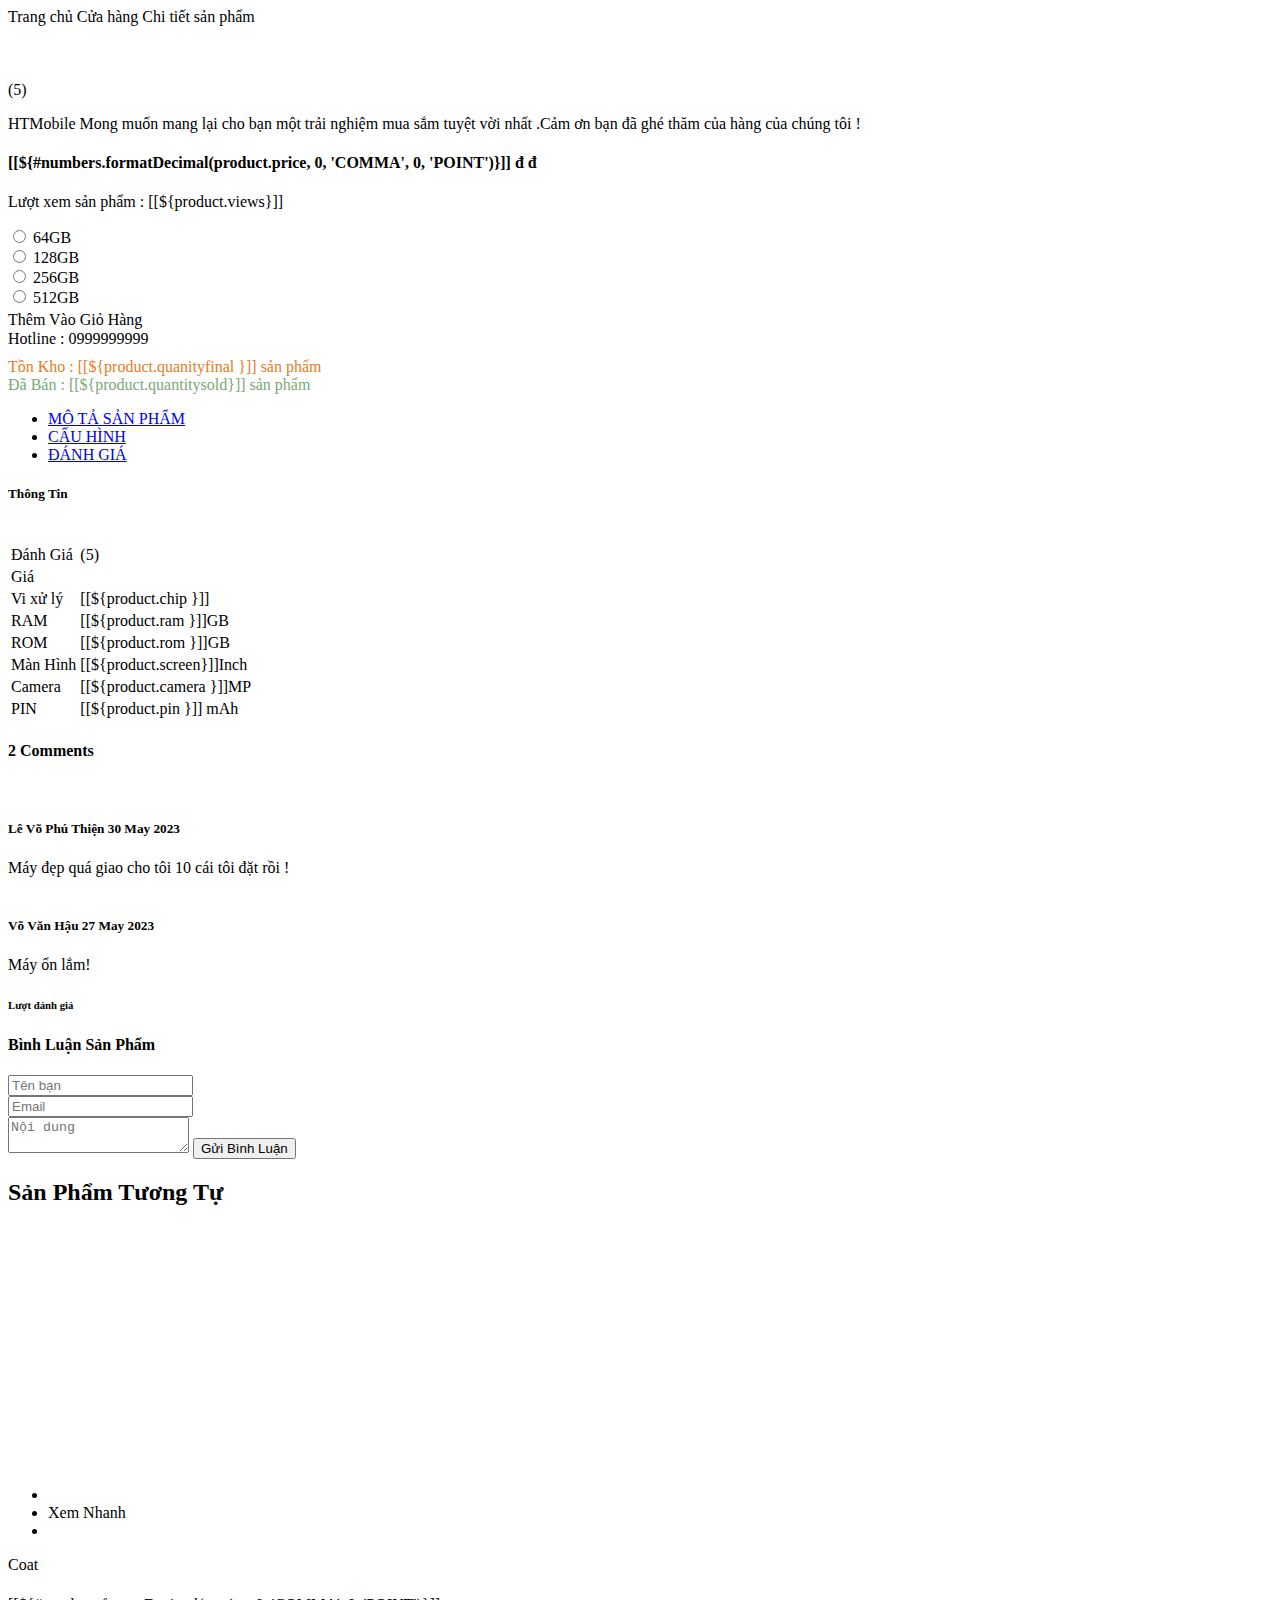
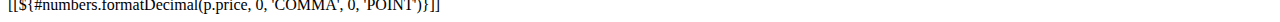
<file: src/main/resources/templates/pages/DetailProduct.html>
<!DOCTYPE html>
<html lang="en" xmlns:th="http://www.thymeleaf.org" th:replace="~{/layout/layout::dynamic(~{::title},~{::body})}">
<head>
    <meta charset="UTF-8">
    <title>Chi Tiết Sản Phẩm</title>
</head>
<body>
<!-- Breadcrumb Section Begin -->
<div class="breacrumb-section">
    <div class="container">
        <div class="row">
            <div class="col-lg-12">
                <div class="breadcrumb-text product-more">
                    <a th:href="@{/index}"><i class="fa fa-home"></i>Trang chủ</a> <a
                        th:href="@{/store}">Cửa hàng</a> <span>Chi tiết sản phẩm</span>
                </div>
            </div>
        </div>
    </div>
</div>
<!-- Breadcrumb Section Begin -->

<!-- Product Shop Section Begin -->
<section class="product-shop spad page-details">
    <div class="container">
        <div class="row">

            <div class="col-lg-10" style="margin: 0 auto;">
                <div class="row">
                    <div class="col-lg-6">
                        <div class="product-pic-zoom">
                            <img class="product-big-img"
                                 th:src="@{/assets/img/products/__${product.imgproduct}__}"
                                 alt="">

                            <div class="zoom-icon">
                                <i class="fa fa-search-plus"></i>
                            </div>
                        </div>
                        <div class="product-thumbs">
                            <div class="product-thumbs-track ps-slider owl-carousel">

                                <div class="pt active" th:each="img : ${thumnail}"
                                   >
                                    <img
                                            th:src="@{/assets/img/detailproduct/__${img}__}"
                                            alt="">
                                </div>

                            </div>
                        </div>
                    </div>
                    <div class="col-lg-6">
                        <div class="product-details">
                            <div class="pd-title">
                                <span th:text="${product.getGroup().title}"></span>
                                <h3 th:text="${product.getTitle()}"></h3>
                                <a href="#" class="heart-icon"><i class="icon_heart_alt"></i></a>
                            </div>
                            <div class="pd-rating">
                                <i class="fa fa-star"></i> <i class="fa fa-star"></i> <i
                                    class="fa fa-star"></i> <i class="fa fa-star"></i> <i
                                    class="fa fa-star-o"></i> <span>(5)</span>
                            </div>
                            <div class="pd-desc">
                                <p>HTMobile Mong muốn mang lại cho bạn một trải nghiệm mua
                                    sắm tuyệt vời nhất .Cảm ơn bạn đã ghé thăm của hàng của chúng
                                    tôi !</p>
                                <h4>
                                    [[${#numbers.formatDecimal(product.price, 0, 'COMMA', 0, 'POINT')}]] đ
                                    <span th:text="${#numbers.formatDecimal(product.getDiscount(), 0, 'COMMA', 0, 'POINT')}">đ</span>
                                </h4>
                                <p>Lượt xem sản phẩm : [[${product.views}]]</p>
                            </div>

                            <div class="pd-size-choose">
                                <div class="sc-item">
                                    <input type="radio" id="sm-size"> <label for="sm-size"
                                                                             style="width: 100px">64GB</label>
                                </div>
                                <div class="sc-item">
                                    <input type="radio" id="md-size"> <label for="md-size"
                                                                             style="width: 100px">128GB</label>
                                </div>
                                <div class="sc-item">
                                    <input type="radio" id="lg-size"> <label for="lg-size"
                                                                             style="width: 100px">256GB</label>
                                </div>
                                <div class="sc-item">
                                    <input type="radio" id="xl-size"> <label for="xl-size"
                                                                             style="width: 100px">512GB</label>
                                </div>
                            </div>
                            <div class="quantity">

                                <a
                                   th:attr="ng-click=@{|cart.add(${product.id})|}" th:href="@{/cart/show}" class="primary-btn pd-cart">Thêm
                                    Vào Giỏ Hàng <i style="font-size: 20px" class='bx bx-cart-add'></i></a>
                            </div>

                            <div class="pd-share">
                                <div class="p-code">Hotline : 0999999999</div>
                                <div class="pd-social">
                                    <a href="#"><i class="ti-facebook"></i></a> <a href="#"><i
                                        class="ti-twitter-alt"></i></a> <a href="#"><i
                                        class="ti-linkedin"></i></a>
                                </div>
                            </div>
                            <div class="pd-share" style="margin-top:10px">
                                <div class="p-code" style="color: #E57C23">
                                    Tồn Kho : [[${product.quanityfinal }]] sản phẩm
                                </div>
                                <div class="pd-social" style="color: #7AA874">
                                    Đã Bán : [[${product.quantitysold}]] sản phẩm
                                </div>
                            </div>
                        </div>
                    </div>
                </div>
                <div class="product-tab">
                    <div class="tab-item">
                        <ul class="nav" role="tablist">
                            <li><a class="active" data-toggle="tab" href="#tab-1"
                                   role="tab">MÔ TẢ SẢN PHẨM</a></li>
                            <li><a data-toggle="tab" href="#tab-2" role="tab">CẤU
                                HÌNH </a></li>
                            <li><a data-toggle="tab" href="#tab-3" role="tab"> ĐÁNH
                                GIÁ</a></li>
                        </ul>
                    </div>
                    <div class="tab-item-content">
                        <div class="tab-content">
                            <div class="tab-pane fade-in active" id="tab-1" role="tabpanel">
                                <div class="product-content">
                                    <div class="row">
                                        <div class="col-lg-7">
                                            <h5>Thông Tin</h5>
                                            <p th:text="${product.getDescription()}"></p>
                                        </div>
                                        <div class="col-lg-5">
                                            <img th:src="@{assets/img/product-single/tab-desc.jpg}" alt="">
                                        </div>
                                    </div>
                                </div>
                            </div>
                            <div class="tab-pane fade" id="tab-2" role="tabpanel">
                                <div class="specification-table">
                                    <table>
                                        <tr>
                                            <td class="p-catagory">Đánh Giá</td>
                                            <td>
                                                <div class="pd-rating">
                                                    <i class="fa fa-star"></i> <i class="fa fa-star"></i> <i
                                                        class="fa fa-star"></i> <i class="fa fa-star"></i> <i
                                                        class="fa fa-star-o"></i> <span>(5)</span>
                                                </div>
                                            </td>
                                        </tr>
                                        <tr>
                                            <td class="p-catagory">Giá</td>
                                            <td>
                                                <div class="p-price">
                                                    <span th:text="${#numbers.formatDecimal(product.discount, 0, 'COMMA', 0, 'POINT')} " ></span>
                                                </div>
                                            </td>
                                        </tr>
                                        <tr>
                                            <td class="p-catagory">Vi xử lý</td>
                                            <td>
                                                <div class="cart-add">[[${product.chip }]]</div>
                                            </td>
                                        </tr>
                                        <tr>
                                            <td class="p-catagory">RAM</td>
                                            <td>
                                                <div class="p-stock">[[${product.ram }]]GB</div>
                                            </td>
                                        </tr>
                                        <tr>
                                            <td class="p-catagory">ROM</td>
                                            <td>
                                                <div class="p-weight">[[${product.rom }]]GB</div>
                                            </td>
                                        </tr>
                                        <tr>
                                            <td class="p-catagory">Màn Hình</td>
                                            <td>
                                                <div class="p-size">[[${product.screen}]]Inch</div>
                                            </td>
                                        </tr>
                                        <tr>
                                            <td class="p-catagory">Camera</td>
                                            <td>
                                                <div class="p-size">[[${product.camera }]]MP</div>
                                            </td>
                                        </tr>
                                        <tr>
                                            <td class="p-catagory">PIN</td>
                                            <td><span>[[${product.pin }]] mAh</span></td>
                                        </tr>

                                    </table>
                                </div>
                            </div>
                            <div class="tab-pane fade" id="tab-3" role="tabpanel">
                                <div class="customer-review-option">
                                    <h4>2 Comments</h4>
                                    <div class="comment-option">
                                        <div class="co-item">
                                            <div class="avatar-pic">
                                                <img
                                                        th:src="@{/assets/img/product-single/avatar-1.jpg}"
                                                        alt="">
                                            </div>
                                            <div class="avatar-text">
                                                <div class="at-rating">
                                                    <i class="fa fa-star"></i> <i class="fa fa-star"></i> <i
                                                        class="fa fa-star"></i> <i class="fa fa-star"></i> <i
                                                        class="fa fa-star-o"></i>
                                                </div>
                                                <h5>
                                                    Lê Võ Phú Thiện <span>30 May 2023</span>
                                                </h5>
                                                <div class="at-reply">Máy đẹp quá giao cho tôi 10 cái
                                                    tôi đặt rồi !
                                                </div>
                                            </div>
                                        </div>
                                        <div class="co-item">
                                            <div class="avatar-pic">
                                                <img
                                                        th:src="@{/assets/img/product-single/hauvan.jpg}"
                                                        alt="">
                                            </div>
                                            <div class="avatar-text">
                                                <div class="at-rating">
                                                    <i class="fa fa-star"></i> <i class="fa fa-star"></i> <i
                                                        class="fa fa-star"></i> <i class="fa fa-star"></i> <i
                                                        class="fa fa-star-o"></i>
                                                </div>
                                                <h5>
                                                    Võ Văn Hậu <span>27 May 2023</span>
                                                </h5>
                                                <div class="at-reply">Máy ổn lắm!</div>
                                            </div>
                                        </div>
                                    </div>
                                    <div class="personal-rating">
                                        <h6>Lượt đánh giá</h6>
                                        <div class="rating">
                                            <i class="fa fa-star"></i> <i class="fa fa-star"></i> <i
                                                class="fa fa-star"></i> <i class="fa fa-star"></i> <i
                                                class="fa fa-star-o"></i>
                                        </div>
                                    </div>
                                    <div class="leave-comment">
                                        <h4>Bình Luận Sản Phẩm</h4>
                                        <form action="#" class="comment-form">
                                            <div class="row">
                                                <div class="col-lg-6">
                                                    <input type="text" placeholder="Tên bạn">
                                                </div>
                                                <div class="col-lg-6">
                                                    <input type="text" placeholder="Email">
                                                </div>
                                                <div class="col-lg-12">
                                                    <textarea placeholder="Nội dung"></textarea>
                                                    <button type="button" class="site-btn">Gửi Bình
                                                        Luận
                                                    </button>
                                                </div>
                                            </div>
                                        </form>
                                    </div>
                                </div>
                            </div>
                        </div>
                    </div>
                </div>
            </div>
        </div>
    </div>
</section>
<!-- Product Shop Section End -->

<!-- Related Products Section End -->
<div class="related-products spad">
    <div class="container">
        <div class="row">
            <div class="col-lg-12">
                <div class="section-title">
                    <h2>Sản Phẩm Tương Tự</h2>
                </div>
            </div>
        </div>
        <div class="row">


            <div class="col-md-3" th:each="p : ${productList}">
                <div class="product-item">
                    <div class="pi-pic">
                        <img
                                th:src="@{/assets/img/products/__${p.imgproduct}__}" height="240px"
                                alt="">


                        <div class="icon">
                            <i class="icon_heart_alt"></i>
                        </div>
                        <ul>
                            <li class="w-icon active"><a  th:attr="ng-click=@{|cart.add(${p.id})|}"><i
                                    class="icon_bag_alt"></i></a></li>
                            <li class="quick-view"><a
                                    th:href="@{/store/detail/${p.id}}">Xem Nhanh</a></li>
                            <li class="w-icon"><a href="#"><i
                                    class="fa fa-random"></i></a></li>
                        </ul>
                    </div>
                    <div class="pi-text">
                        <div class="catagory-name">Coat</div>
                        <a  th:href="@{/store/detail/${p.id}}">
                            <h5 th:text="${p.title}"></h5>
                        </a>
                        <div class="product-price">
                            [[${#numbers.formatDecimal(p.price, 0, 'COMMA', 0, 'POINT')}]]
                            <span th:text="${#numbers.formatDecimal(p.discount, 0, 'COMMA', 0, 'POINT')}"></span>
                        </div>
                    </div>
                </div>
            </div>


        </div>
    </div>
</div>
</body>
</html>
</file>
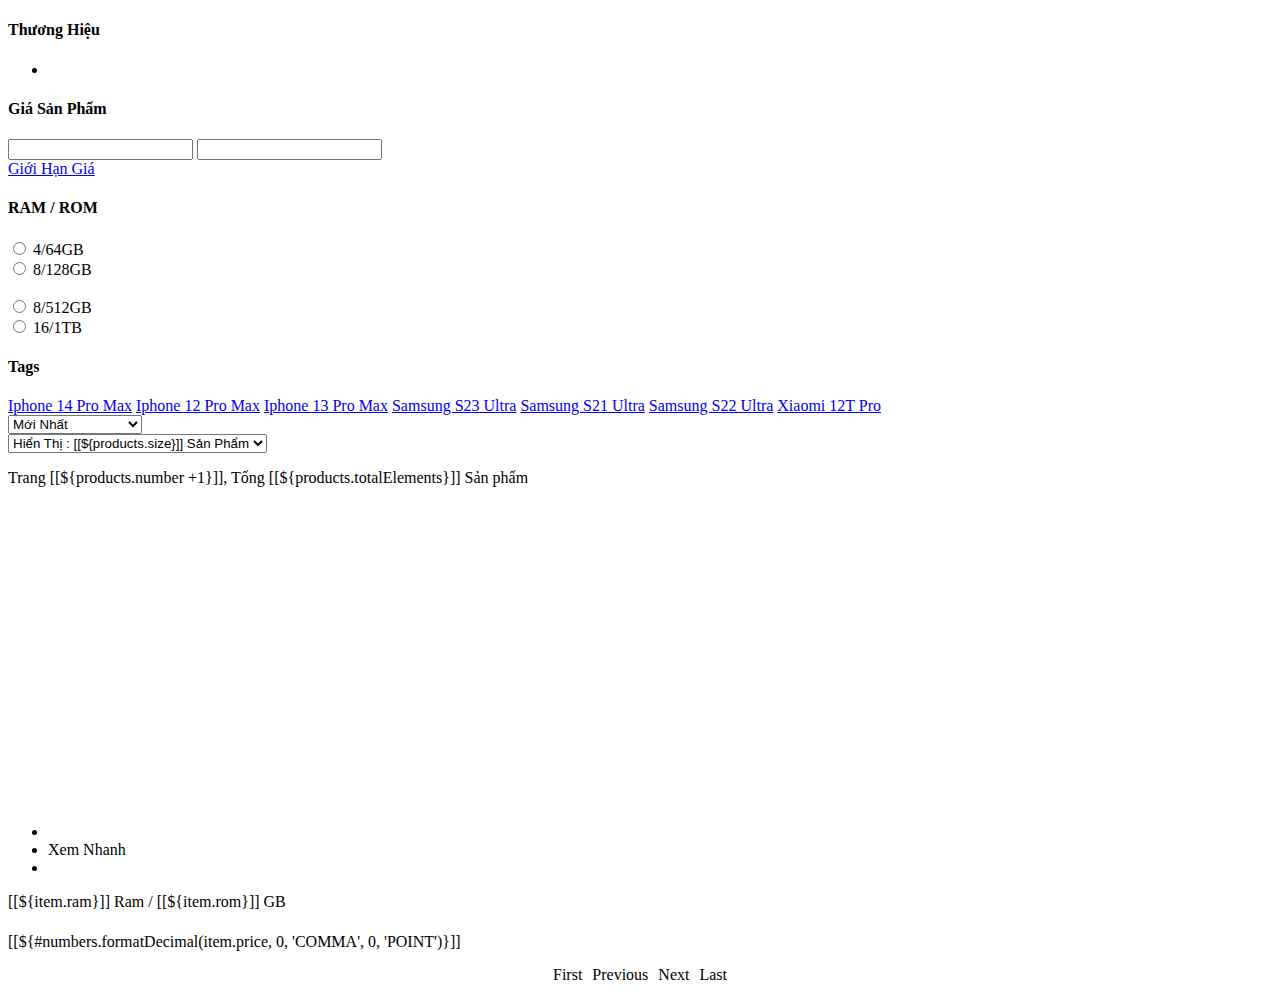
<file: src/main/resources/templates/pages/Store.html>
<!DOCTYPE html>
<html lang="en" xmlns:th="http://www.thymeleaf.org" th:replace="~{/layout/layout::dynamic(~{::title},~{::body})}">
<head>
    <meta charset="UTF-8">
    <title>Cửa Hàng</title>
</head>
<body>
<!-- Product Shop Section Begin -->
<section class="product-shop spad">
    <div class="container">
        <div class="row">
            <div
                    class="col-lg-3 col-md-6 col-sm-8 order-2 order-lg-1 produts-sidebar-filter">
                <div class="filter-widget">
                    <h4 class="fw-title">Thương Hiệu</h4>
                    <ul class="filter-catagories">
                        <li th:each="gr : ${group}"><a th:href="@{/store/group/__${gr.id}__}" th:text="${gr.title}"></a></li>

                    </ul>
                </div>

                <div class="filter-widget">
                    <h4 class="fw-title">Giá Sản Phẩm</h4>
                    <div class="filter-range-wrap">
                        <div class="range-slider">
                            <div class="price-input">
                                <input type="text" id="minamount"> <input type="text"
                                                                          id="maxamount">
                            </div>
                        </div>
                        <div
                                class="price-range ui-slider ui-corner-all ui-slider-horizontal ui-widget ui-widget-content"
                                data-min="33" data-max="98">
                            <div class="ui-slider-range ui-corner-all ui-widget-header"></div>
                            <span tabindex="0"
                                  class="ui-slider-handle ui-corner-all ui-state-default"></span>
                            <span tabindex="0"
                                  class="ui-slider-handle ui-corner-all ui-state-default"></span>
                        </div>
                    </div>
                    <a href="#" class="filter-btn">Giới Hạn Giá</a>
                </div>

                <div class="filter-widget">
                    <h4 class="fw-title">RAM / ROM</h4>
                    <div class="fw-size-choose">
                        <div class="sc-item">
                            <input type="radio" id="s-size"> <label for="s-size">4/64GB</label>
                        </div>
                        <div class="sc-item">
                            <input type="radio" id="m-size"> <label for="m-size">8/128GB</label>
                        </div>
                        <br>
                        <div class="sc-item">
                            <input type="radio" id="l-size"> <label for="l-size">8/512GB</label>
                        </div>
                        <div class="sc-item">
                            <input type="radio" id="xs-size"> <label for="xs-size">16/1TB</label>
                        </div>
                    </div>
                </div>
                <div class="filter-widget">
                    <h4 class="fw-title">Tags</h4>
                    <div class="fw-tags">
                        <a href="#">Iphone 14 Pro Max</a> <a href="#">Iphone 12 Pro
                        Max</a> <a href="#">Iphone 13 Pro Max</a> <a href="#">Samsung
                        S23 Ultra</a> <a href="#">Samsung S21 Ultra</a> <a href="#">Samsung
                        S22 Ultra</a> <a href="#">Xiaomi 12T Pro</a>
                    </div>
                </div>
            </div>
            <div class="col-lg-9 order-1 order-lg-2">
                <div class="product-show-option">
                    <div class="row">
                        <div class="col-lg-7 col-md-7">
                            <div class="select-option">
                                <form th:action="@{/store/sort}" method="post">
                                    <select name="sort" class="sorting" onchange="this.form.submit()">
                                        <option value="0" th:selected="${check == 0}">Mới Nhất</option>
                                        <option value="2" th:selected="${check == 2}">Giá Thấp Đến Cao</option>
                                        <option value="1" th:selected="${check == 1}">Giá Cao Đến Thấp</option>
                                    </select>
                                </form>
                                <select class="sorting">
                                    <option value="">Hiển Thị : [[${products.size}]] Sản
                                        Phẩm
                                    </option>
                                </select>
                            </div>
                        </div>
                        <div class="col-lg-5 col-md-5 text-right">
                            <p>Trang [[${products.number +1}]], Tổng
                                [[${products.totalElements}]] Sản phẩm</p>
                        </div>

                    </div>
                </div>
                <div class="product-list">
                    <div class="row">

                        <div class="col-lg-4 col-sm-6" th:each="item : ${products.content}">
                            <div class="product-item">
                                <div class="pi-pic">
                                    <img th:src="@{/assets/img/products/__${item.imgproduct}__}" th:alt="${item.title}"
                                         style="height: 300px"
                                         height="60%" alt="">
                                    <ul>
                                        <li class="w-icon active"><a  th:attr="ng-click=@{|cart.add(${item.id})|}" ><i
                                                class="icon_bag_alt"></i></a></li>
                                        <li class="quick-view"><a
                                                th:href="@{/store/detail/__${item.id}__}">Xem Nhanh</a></li>
                                        <li class="w-icon"><a href="#"><i
                                                class="fa fa-random"></i></a></li>
                                    </ul>
                                </div>
                                <div class="pi-text">
                                    <div class="catagory-name">[[${item.ram}]] Ram / [[${item.rom}]] GB
                                    </div>
                                    <a th:href="@{/store/detail/__${item.id}__}">
                                        <h5 th:text="${item.title}"></h5>
                                    </a>
                                    <div class="product-price" style="width: 100%">
                                        [[${#numbers.formatDecimal(item.price, 0, 'COMMA', 0, 'POINT')}]]
                                        <span th:text="${#numbers.formatDecimal(item.discount, 0, 'COMMA', 0, 'POINT')}"></span>
                                    </div>
                                </div>
                            </div>
                        </div>


                    </div>
                    <div style="margin: 10px auto; display: flex; justify-content: center;" class="container">
                        <a style="margin: 5px" class="btn btn-dark" th:href="@{|/store/page?p=0|}">First</a>
                        <a style="margin: 5px" class="btn btn-dark"
                           th:href="@{|/store/page?p=${products.number - 1 > 0 ?products.number - 1 : 0}|}"><i
                                class='bx bx-left-arrow-alt'></i>Previous</a>
                        <a style="margin: 5px" class="btn btn-dark"
                           th:href="@{|/store/page?p=${products.number + 1 < products.totalPages ? products.number + 1 : products.totalPages - 1}|}">Next<i
                                class='bx bx-right-arrow-alt'></i></a>
                        <a style="margin: 5px" class="btn btn-dark"
                           th:href="@{|/store/page?p=${products.totalPages - 1}|}">Last</a>
                    </div>

                </div>

            </div>
        </div>
    </div>
</section>
</body>
</html>
</file>
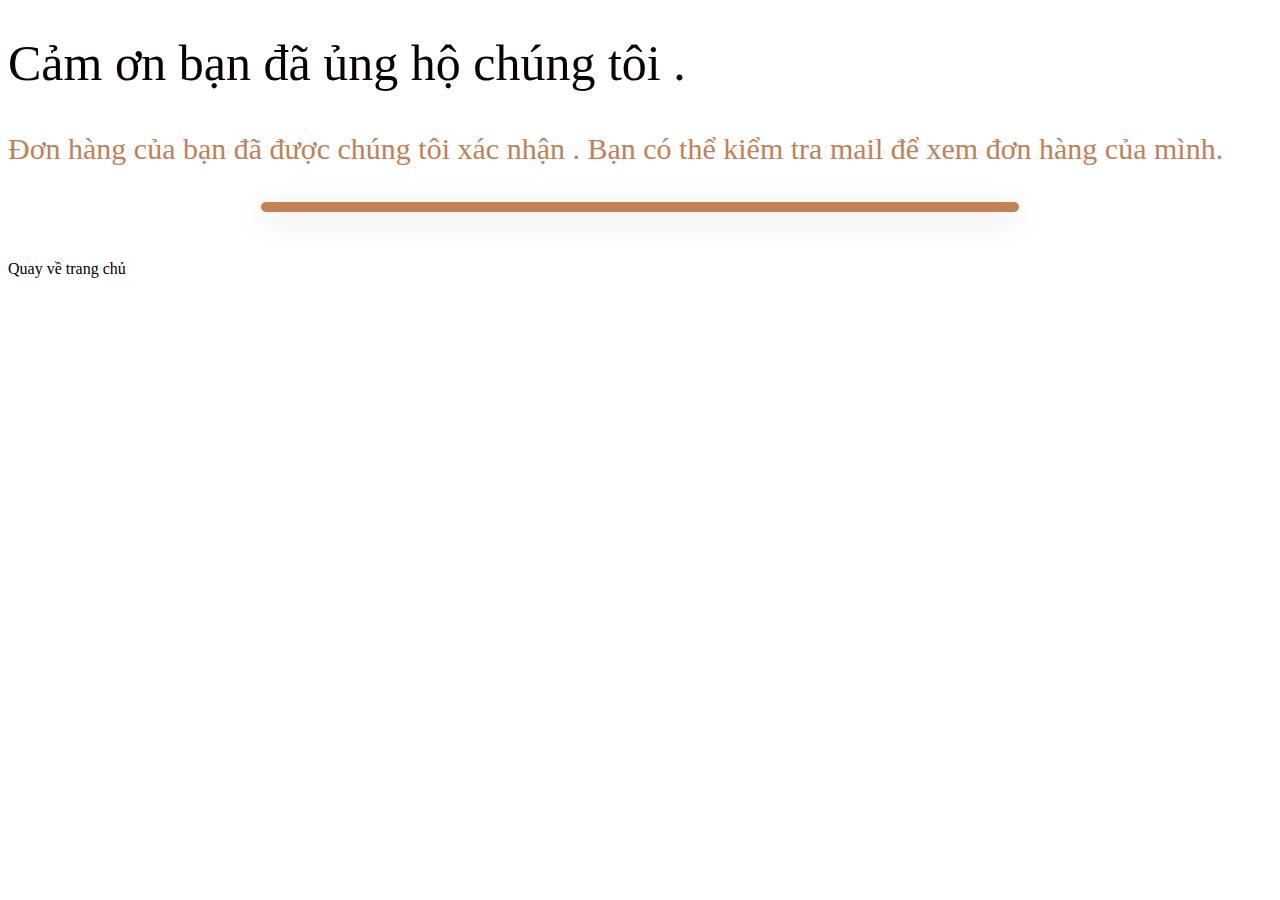
<file: src/main/resources/templates/pages/thank.html>
<!DOCTYPE html>
<html lang="en"  xmlns:th="http://www.thymeleaf.org"  th:replace="~{/layout/layout::dynamic(~{::title},~{::body})}">
<head>
    <meta charset="UTF-8">
    <title>Thư Cảm Ơn</title>
</head>
<body>

<div class="container">
    <h1 style="color: #080202; font-size: 50px; font-weight: 400;">
        Cảm ơn bạn đã ủng hộ chúng tôi .
        <p style="font-size: 30px; color: #C38154;">
            Đơn hàng của bạn đã được chúng tôi xác nhận . Bạn có thể kiểm tra
            mail <i style="font-size: 40px; color: #41644A;"
                    class='bx bx-mail-send'></i> để xem đơn hàng của mình.
        </p>
    </h1>

    <div
            style="background-color: #C38154; width: 60%; height: 10px; margin: 30px auto; border-radius: 10px; box-shadow: rgba(100, 100, 111, 0.2) 0px 7px 29px 0px;"></div>

    <div class="container" style="margin: 0 auto; text-align: center;">
        <img th:src="@{/assets/img/thanks.png}" alt="">
    </div>
    <a th:href="@{/index}" style="text-decoration: none; ">Quay về trang chủ</a>
</div>

</body>
</html>
</file>
